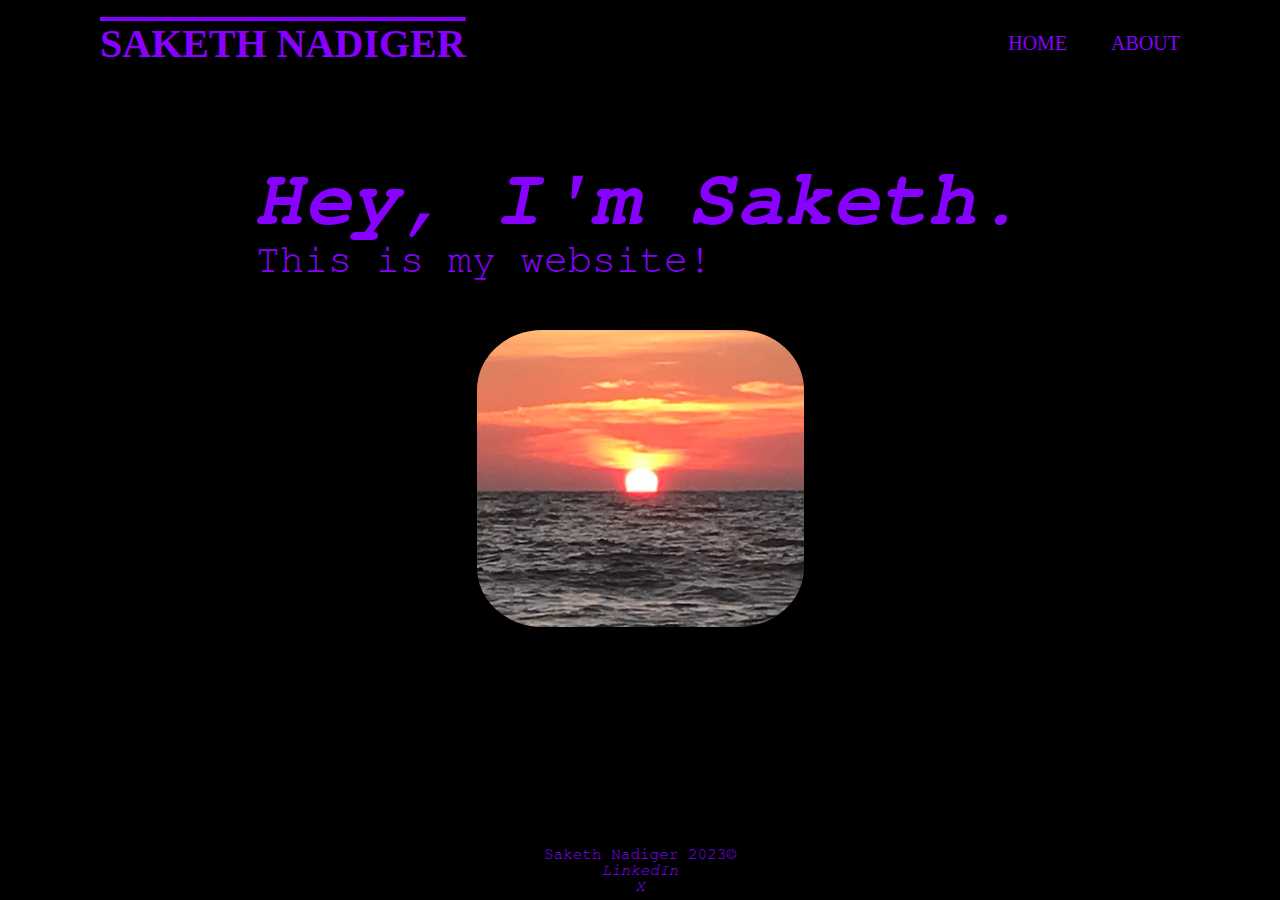
<file: index.html>
<!DOCTYPE html>
<html lang="en">
<head>
    <meta charset="UTF-8">
    <meta http-equiv="X-UA-Compatible" content="IE=edge">
    <meta name="viewport" content="width=device-width, initial-scale=1.0">
    <title>Home</title>
    <link rel="stylesheet" href="style.css">
    <link rel = "shortcut icon" type = "image/png" href = "img/weblogo.png">
</head>
<body>
    <header class="header">
        <a href="index.html"class="logo">SAKETH NADIGER</a>

        <nav class = "navbar">
            <a href="index.html">HOME</a>
            <a href="about.html">ABOUT</a>
        </nav>
    </header>
    
    <main>
        <div class = "content">
            <h1>Hey, I'm Saketh.</h1>
            <p>This is my website!</p>
            <img src="img/sunset.png" alt="Image of Sunset on Beach" id = "sunsetimg">
        </div>
        <div class = "footer">
            <p>Saketh Nadiger 2023&copy;</p>
            <p><a href="https://www.linkedin.com/in/saketh-nadiger" target = "_blank">LinkedIn</a></p>
            <p><a href="https://twitter.com/bossgamer123314" target = "_blank">X</a></p>
        </div>
    </main>
    <script src = "index.js"></script>
</body>
</html>
</file>
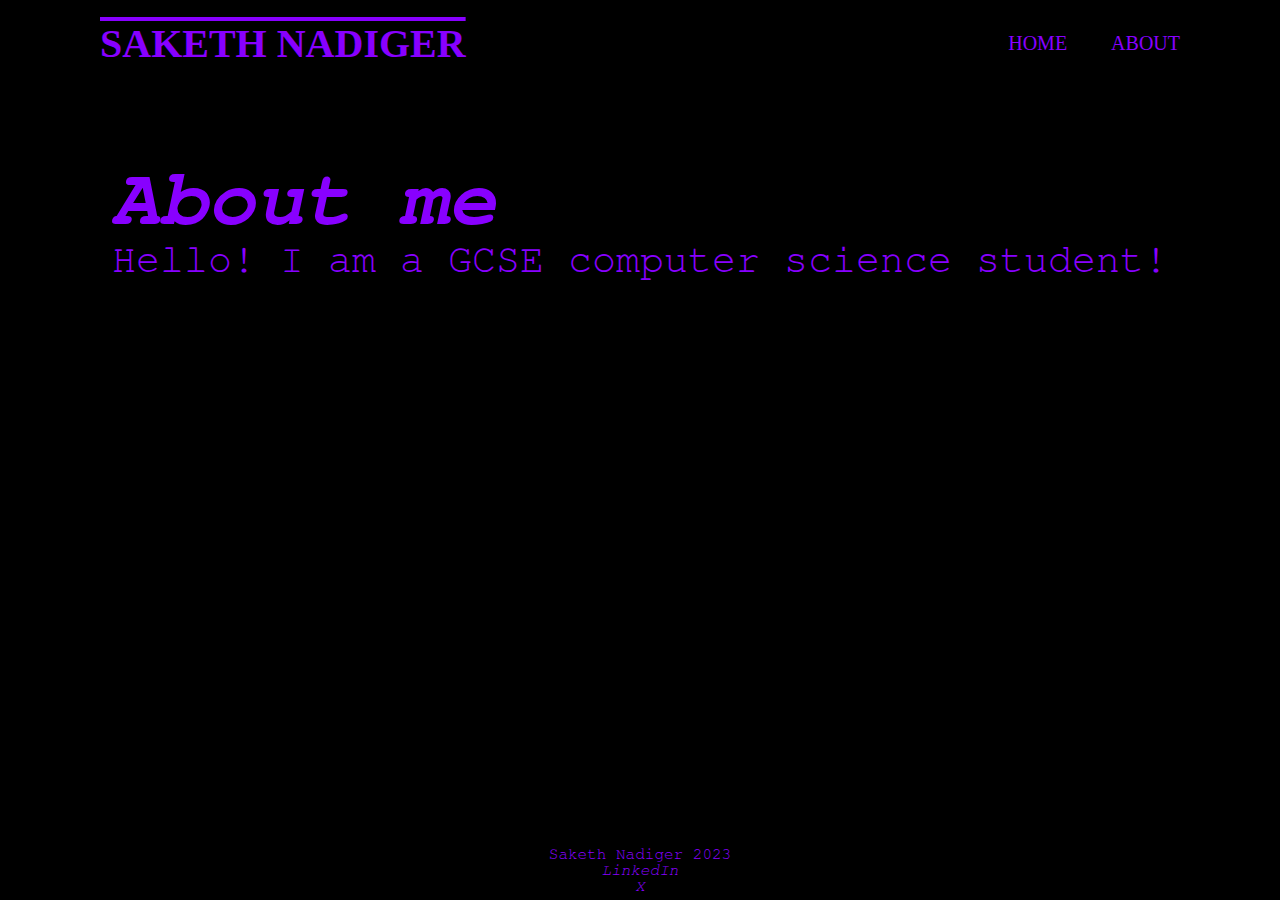
<file: about.html>
<!DOCTYPE html>
<html lang="en">
<head>
    <meta charset="UTF-8">
    <meta http-equiv="X-UA-Compatible" content="IE=edge">
    <meta name="viewport" content="width=device-width, initial-scale=1.0">
    <title>Saketh's Website</title>
    <link rel="stylesheet" href="style.css">
    <link rel = "shortcut icon" type = "image/png" href = "img/weblogo.png">
</head>
<body>
    <header class="header">
        <a href="index.html"class="logo">SAKETH NADIGER</a>

        <nav class = "navbar">
            <a href="index.html">HOME</a>
            <a href="about.html">ABOUT</a>
        </nav>
        
    </header>
    
    <main>
        <div class = "content">
            <h1>About me</h1>
            <p>Hello! I am a GCSE computer science student!</p>
        </div>
        <div class = "footer">
            <p>Saketh Nadiger 2023</p>
            <p><a href="https://www.linkedin.com/in/saketh-nadiger" target = "_blank">LinkedIn</a></p>
            <p><a href="https://twitter.com/bossgamer123314" target = "_blank">X</a></p>            
        </div>
    </main>
    <script src = "index.js"></script>
</body>
</html>
</file>
<file: style.css>
html {
    scroll-behavior: smooth;
}

* {
    margin : 0;
    padding : 0;
    box-sizing : border-box;

}



.footer a:visited {
    text-decoration: none;
    color: #8800ff;
    font-style: italic;
}

.footer a:link {
    color: #8800ff;
    text-decoration:none;
    font-style: italic;
}
.header {
    position:fixed;
    top:0;
    left:0;
    width:100%;
    padding:20px 100px;
    background:  black;
    display: flex;
    justify-content: space-between;
    align-items: center;
    z-index: 10
}

.logo {
    font-size: 40px;
    text-decoration: overline;
    color:  #8800ff;
    font-weight: 700;
}

.navbar a {
    position:relative;
    font-size: 20px;
    text-decoration: none;
    color: #8800ff;
    font-weight: 500;
    margin-left: 40px;

}

.navbar a::before {
    content: '';
    position:absolute;
    top: 30px;
    left:0;
    width:0;
    height:2px;
    background: #8800ff;


}

.navbar a:hover::before {
    width:100%;
}

h1 {
    font-style: italic;
    margin-top: 10rem;
    margin-bottom: 0;
    margin-left: auto;
    margin-right: auto;
}

main{
    position: relative;
    min-height: 100vh;
    height: 100vh;
    display: flex;
    flex-direction: column;
    align-items: center;
    margin-top: 50px;
    font-size: 40px;
    font-family: "FreeMono", monospace;
    padding-bottom: 2.5rem;
    margin: 0;
    background-color: black;
}

.footer {
    height: auto;
    position: absolute;
    bottom: 0;
    width: 100%;
    height: 2.5rem;
    background-color: black;
    display: flex;
    flex-direction: column;
    justify-content: center;
    align-items: center;
    font-family: "FreeMono", monospace;
    color: #8800ff;
    font-size: medium;
    padding-bottom: 20px;
    
}
#sunsetimg {
    margin-top: 50px;
    transition: 1s;
    border-radius: 20%;
}

  
body {
    margin: 0;
    background: black;
    display: grid;
    height: 100vh;
    grid-auto-flow :column;
    justify-content: center;
    place-content: center;
    gap: 40px;
    color: #8800ff;
}
body img {
    display: block;
    margin-left: auto;
    margin-right: auto;
}

.content p {
    overflow-wrap: break-word;
}
</file>
